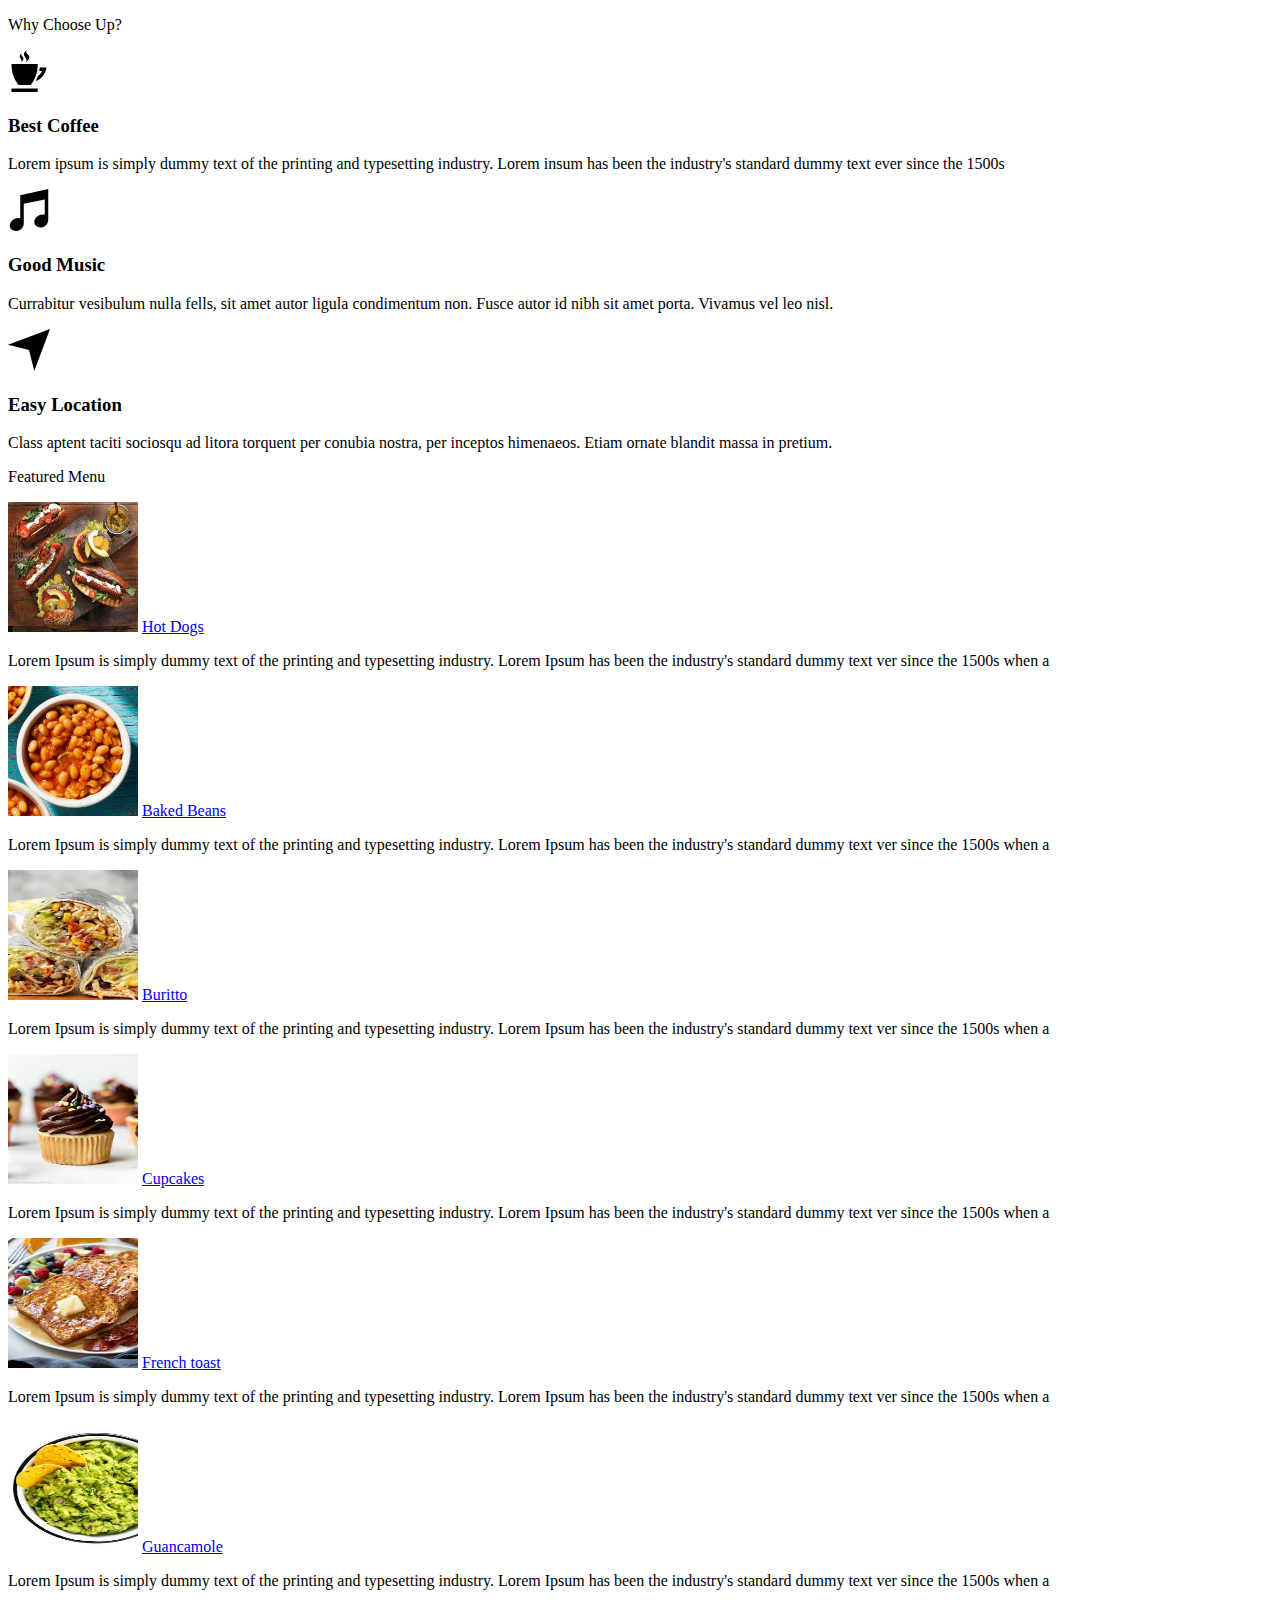
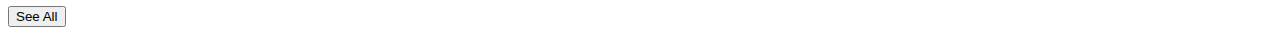
<file: uuui/htps.html>
<!DOCTYPE html>
<html>
<head>
	<title>asgasdg</title>
	<link rel="stylesheet" type="text/css" href="C:\Users\acer\Desktop\WEB Programming\uuui\cpsps.css">
</head>
<body>
	<!-- student 180107193  Khamze Sultan Bibarys -->
	<p id="chooseword">Why Choose Up?</p>
	
	<div class="choose">
		<div class="coffee">
			<svg xmlns="http://www.w3.org/2000/svg" width="42" height="42" viewBox="0 0 24 24"><path d="M13 20h-7c-2.174-3.004-4-6.284-4-12h15c0 5.667-1.88 9.089-4 12zm5.119-10c-.057.701-.141 1.367-.252 2h1.55c-.449 1.29-1.5 2.478-2.299 2.914-.358 1.038-.787 1.981-1.26 2.852 3.274-1.143 5.846-4.509 6.142-7.766h-3.881zm-7.745-3.001c4.737-4.27-.98-4.044.117-6.999-3.783 3.817 1.409 3.902-.117 6.999zm-2.78.001c3.154-2.825-.664-3.102.087-5.099-2.642 2.787.95 2.859-.087 5.099zm9.406 15h-15v2h15v-2z"/></svg> 
			<h3>Best Coffee</h3>
			<p>Lorem ipsum is simply dummy text of the printing and typesetting industry. Lorem insum has been the industry's standard dummy text ever since the 1500s</p>
		</div>
		<div class="music">
			<svg xmlns="http://www.w3.org/2000/svg" width="42" height="42" viewBox="0 0 24 24"><path d="M23 0l-15.996 3.585v13.04c-2.979-.589-6.004 1.671-6.004 4.154 0 2.137 1.671 3.221 3.485 3.221 2.155 0 4.512-1.528 4.515-4.638v-10.9l12-2.459v8.624c-2.975-.587-6 1.664-6 4.141 0 2.143 1.715 3.232 3.521 3.232 2.14 0 4.476-1.526 4.479-4.636v-17.364z"/></svg>
			<h3>Good Music</h3>
			<p>Currabitur vesibulum nulla fells, sit amet autor ligula condimentum non. Fusce autor id nibh sit amet porta. Vivamus vel leo nisl.</p>
		</div>
		<div class="location">
			<svg xmlns="http://www.w3.org/2000/svg" width="42" height="42" viewBox="0 0 24 24"><path d="M0 9l24-9-8.986 24-3.014-12z"/></svg>
			<h3>Easy Location</h3>
			<p>Class aptent taciti sociosqu ad litora torquent per conubia nostra, per inceptos himenaeos. Etiam ornate blandit massa in pretium.</p>
		</div>
	</div>

	<p id="feautred-menu">
		Featured Menu
	</p>
	<div class="menu">
		<div class="menu hg">
			<img src="img-svg/hotdogs.jpg" width="130" height="130">
			<a href="#">Hot Dogs</a>
			<p>Lorem Ipsum is simply dummy text of the printing and typesetting industry. Lorem Ipsum has been the industry's standard dummy text ver since the 1500s when a</p>
		</div>
		<div class="menu bakb">
			<img src="img-svg/bakedbeans.jpg" width="130" height="130">
			<a href="#">Baked Beans</a>
			<p>Lorem Ipsum is simply dummy text of the printing and typesetting industry. Lorem Ipsum has been the industry's standard dummy text ver since the 1500s when a</p>
		</div>
		<div class="menu buritto">
			<img src="img-svg/buritto.jpg" width="130" height="130">
			<a href="#">Buritto</a>
			<p>Lorem Ipsum is simply dummy text of the printing and typesetting industry. Lorem Ipsum has been the industry's standard dummy text ver since the 1500s when a</p>
		</div>
		<div class="menu cupcakes">
			<img src="img-svg/cupcakes.jpg" width="130" height="130">
			<a href="#">Cupcakes</a>
			<p>Lorem Ipsum is simply dummy text of the printing and typesetting industry. Lorem Ipsum has been the industry's standard dummy text ver since the 1500s when a</p>
		</div>
		<div class="menu frtoast">
			<img src="img-svg/french-toast.jpg" width="130" height="130">
			<a href="#">French toast</a>
			<p>Lorem Ipsum is simply dummy text of the printing and typesetting industry. Lorem Ipsum has been the industry's standard dummy text ver since the 1500s when a</p>
		</div>
		<div class="menu guac">
			<img src="img-svg/guacamole.jpg" width="130" height="130">
			<a href="#">Guancamole</a>
			<p>Lorem Ipsum is simply dummy text of the printing and typesetting industry. Lorem Ipsum has been the industry's standard dummy text ver since the 1500s when a</p>
		</div>
	</div>

	<button id="seeall">See All</button>
<!-- student 180107193  Khamze Sultan Bibarys -->
</body>
</html>
</file>
